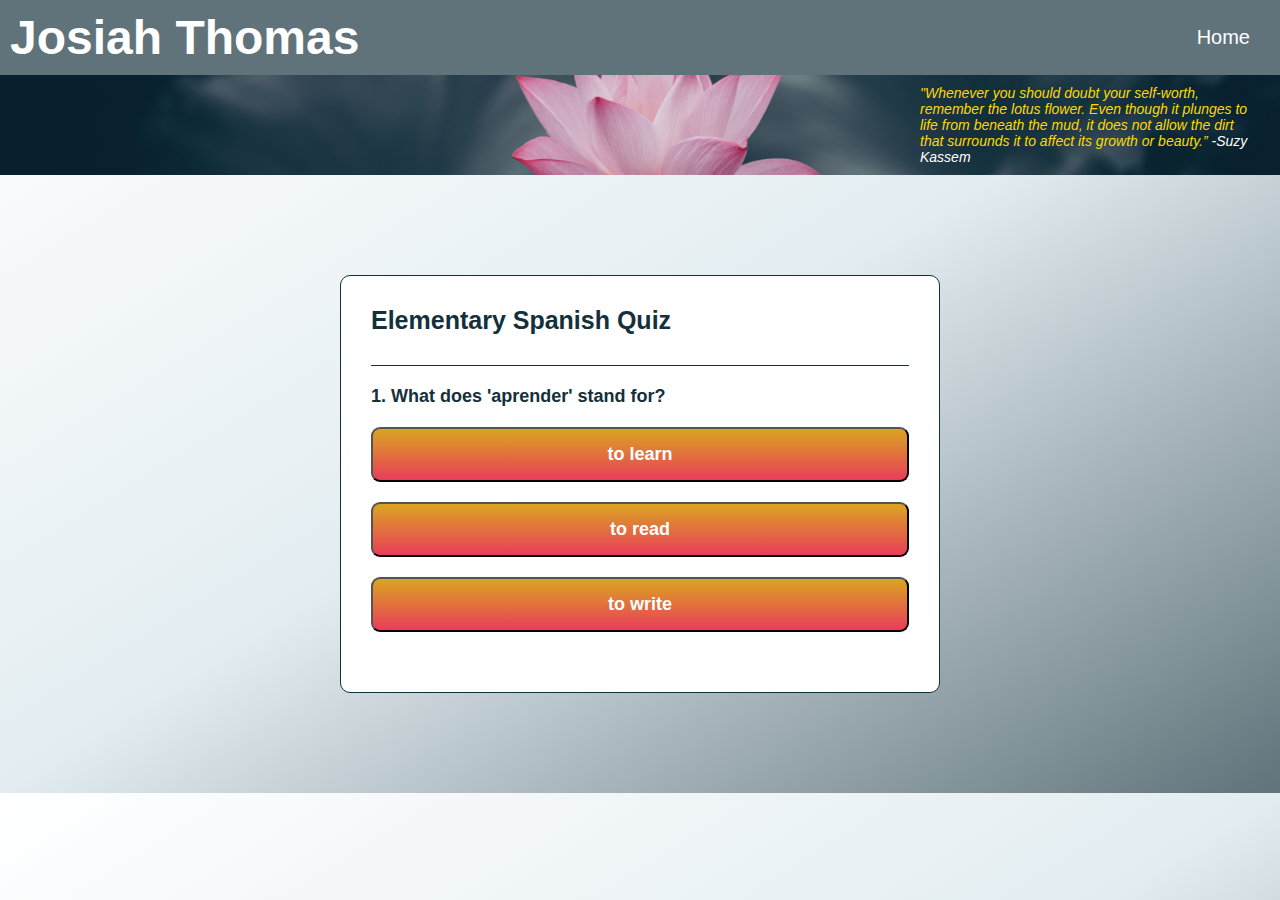
<file: index.html>
<!DOCTYPE html>
<html lang="en">
  <head>
    <meta charset="UTF-8" />
    <meta name="viewport" content="width=device-width, initial-scale=1.0" />
    <title>Knowledge Quiz</title>
    <link rel="stylesheet" href="assets/css/style.css" />
  </head>
  <body>
    <header>
      <h1>Josiah Thomas</h1>

      <nav>
        <ul>
          <li><a href="https://solomonkrow.github.io/portfolio/">Home</a></li>
        </ul>
      </nav>
    </header>

    <section class="lotus">
      <p id="quote">
        "Whenever you should doubt your self-worth, remember the lotus flower.
        Even though it plunges to life from beneath the mud, it does not allow
        the dirt that surrounds it to affect its growth or beauty.”
        <span>-Suzy Kassem</span>
      </p>
    </section>

    <main>
      <!-- <h1 id="quiz_status">Knowledge Quiz</h1>
      <section id="quiz"></section>

      <button id="submit">Score</button>
      <section id="results"></section> -->

        <section>
            <h1>Elementary Spanish Quiz</h1>
            <div class="quiz">
                <h2 id="question">Question</h2>
                <ul id="answer_list">
                    <button class="btn">1</button>
                    <button class="btn">2</button>
                    <button class="btn">3</button>
                </ul>
                <button id="next_btn">Next</button>
            </div>

            <div class="scoreboard">
                <h2>Enter your initials</h2>
                <input id="initials" type="text">
                <button id="submitBtn">Submit</button>
            </div>

        </section>
    

    </main>

    <script src="assets/js/script.js"></script>
    
  </body>
</html>
</file>
<file: assets/css/style.css>
* {
  padding: 0;
  margin: 0;
  box-sizing: border-box;
}

:root {
  --font: "Trebuchet MS", "Lucida Sans Unicode", "Lucida Grande", "Lucida Sans",
    Arial, sans-serif;
  --borderColor: #14303a;
}

body {
  background-image: linear-gradient(to bottom right, white, #e3edf1, #60737a);
}

header {
  padding: 10px;
  font-family: var(--font);
  background-color: #60737a;
  color: #ffffff;
  display: flex;
  justify-content: space-between;
}

header h1 {
  align-items: center;
  font-size: 48px;
  color: white;
}

header nav {
  font-family: var(--font);
  font-size: 20px;
  display: flex;
}

nav ul {
  align-items: center;
  justify-content: flex-end;
}

header nav ul {
  list-style: none;
  display: flex;
  flex-direction: row;
  justify-content: space-between;
  text-align: center;
  padding: 0;
  max-width: 600px;
}

header nav ul li {
  display: inline-block;
  margin-left: 30px;
  position: relative;
}

nav a {
  padding: 20px;
}

header a {
  color: #ffffff;
  text-decoration: none;
  justify-content: center;
}

header a::after {
  content: "";
  position: absolute;
  bottom: -5px;
  left: 50%;
  display: block;
  height: 2px;
  width: 0;
  background: #fff;
  transition: width 0.3s ease 0s, left 0.3s ease 0s;
}

header a:hover::after {
  width: 100%;
  left: 0px;
}

.lotus {
  height: 100px;
  width: 100%;
  margin-bottom: 20px;
  background-image: url(../imgs/lotus.jpg);
  background-size: cover;
  background-position: center;
  display: flex;
  justify-content: flex-end;
  align-items: center;
}

#quote {
  display: block;
  color: gold;
  width: 350px;
  padding: 10px;
  margin-right: 20px;
  font-size: 14px;
  font-style: italic;
  font-family: var(--font);
}

.lotus span {
  color: white;
}

button {
  font-size: 18px;
  color: #fff;
  cursor: pointer;
  width: 100%;
  background-image: linear-gradient(goldenrod, rgb(233, 61, 90));
  padding: 15px;
  border-radius: 9px;
  margin: 10px 0;
  font-weight: 550;
}

button:hover:not([disabled]) {
    background: var(--borderColor);
    transition: 0.3s;
}

button:disabled {
    cursor: no-drop;
}

#initials {
    padding: 5px;
    margin: 20px 0;
}

#next_btn {
    width: 20%;
    padding: 10px;
    margin: 20px auto 0;
    display: none;
}

main {
    font-family: var(--font);
}

main section {
    background: white;
    width: 90%;
    max-width: 600px;
    margin: 100px auto;
    border-radius: 10px;
    padding: 30px;
    border: 1px solid var(--borderColor);
}

main section h1 {
    font-size: 25px;
    color: var(--borderColor);
    font-weight: 600;
    border-bottom: 1px solid var(--borderColor);
    padding-bottom: 30px;
}

.quiz {
    padding: 20px 0;
}

.quiz h2 {
    font-size: 18px;
    color: var(--borderColor);
    font-weight: 600;
}

.scoreboard h2 {
    margin: 20px 0 0 0;
}

.correct {
    background: lightgreen;
}
.incorrect {
    background: lightcoral;
}

.scoreboard {
    display: none;
}

#question {
    margin: 0 0 10px 0;
}
</file>
